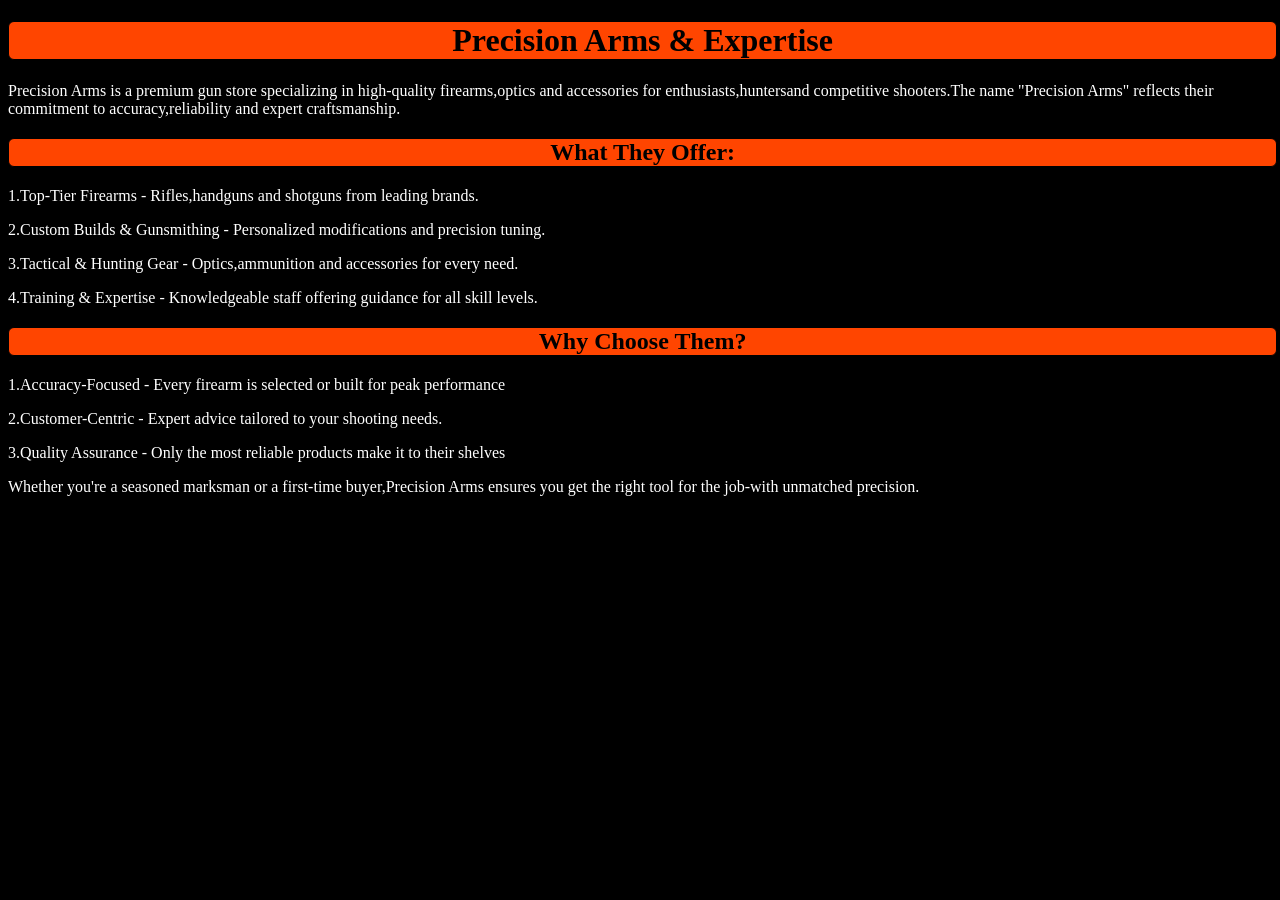
<file: about.html>
<!DOCTYPE html>
<html lang="en">
<head>
    <meta charset="UTF-8">
    <meta name="viewport" content="width=device-width, initial-scale=1.0">
    <title>Precision Arms & Expertise</title>
    <link rel="stylesheet" href="./about.css">
    <h1 class="text">Precision Arms & Expertise</h1>
    <p>Precision Arms is a premium gun store specializing in high-quality firearms,optics and accessories for enthusiasts,huntersand competitive shooters.The name "Precision Arms" reflects their commitment to accuracy,reliability and expert craftsmanship.</p>
</head>
<body class="class">
    <h2 class="text">What They Offer:</h2>
    <p>1.Top-Tier Firearms - Rifles,handguns and shotguns from leading brands.</p>
    <p>2.Custom Builds & Gunsmithing - Personalized modifications and precision tuning.</p>
    <p>3.Tactical & Hunting Gear - Optics,ammunition and accessories for every need.</p>
    <p>4.Training & Expertise - Knowledgeable staff offering guidance for all skill levels.</p>
    <h2 class="text">Why Choose Them?</h2>
    <p>1.Accuracy-Focused - Every firearm is selected or built for peak performance</p>
    <p>2.Customer-Centric - Expert advice tailored to your shooting needs.</p>
    <p>3.Quality Assurance - Only the most reliable products make it to their shelves</p>
    <p>Whether you're a seasoned marksman or a first-time buyer,Precision Arms ensures you get the right tool for the job-with unmatched precision.</p>
</body>
</html>
</file>
<file: about.css>
.text{
    text-align: center;
    width: 99vw;
    border: 1px solid black;
    background-color: orangered;
    border-radius: 6px;
}
.class{
    background-color: black;
}
p{
    color: white;
}
</file>
